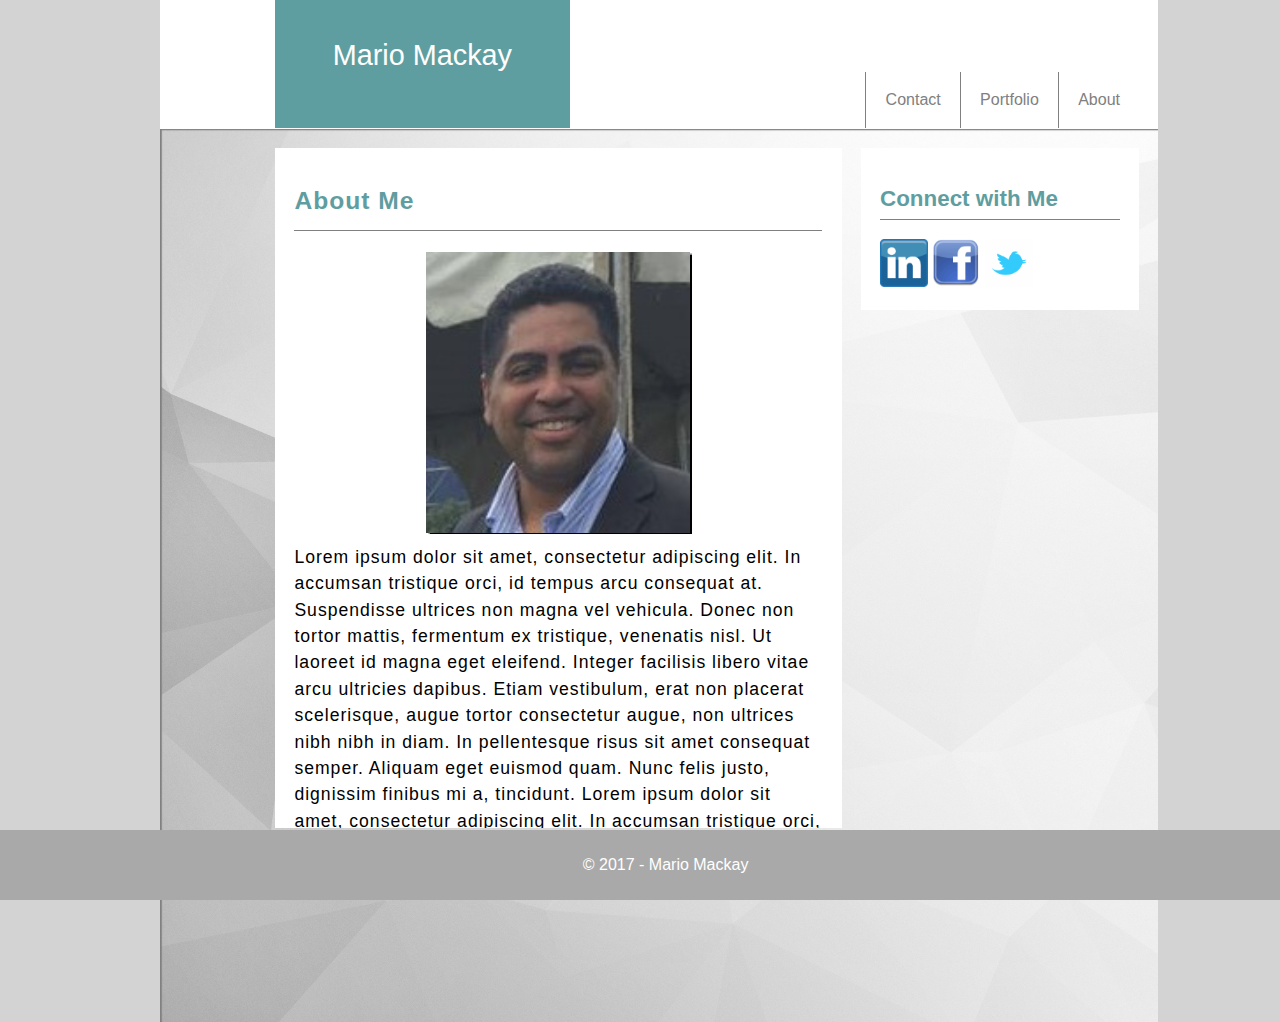
<file: mq/index.html>
<DOCTYPE html>
<html>
	<head>
	<title>About Mackay</title>
	<meta name="viewport" content="width=device-width">
	<link rel="stylesheet" type="text/css" href="assets/css/normalize.css">
	<link rel="stylesheet" type="text/css" href="assets/css/style.css">
	</head>
<body>
	<header>
		<div id="name">Mario Mackay</div>
		<div id="lnk">
		<a href="#">About</a>
		<a href="portfolio.html">Portfolio</a>
		<a href="contact.html">Contact</a>
		</div>
	</header>
	<div id="container">
		<div id="aboutMeBox">
		<h2>About Me</h2>
		<img is="me" src="assets/img/me.jpg" alt="photo of Mario Mackay">
		
		Lorem ipsum dolor sit amet, consectetur adipiscing elit. 
		In accumsan tristique orci, id tempus arcu consequat at. 
		Suspendisse ultrices non magna vel vehicula. Donec non tortor
		mattis, fermentum ex tristique, venenatis nisl. Ut laoreet id 
		magna eget eleifend. Integer facilisis libero vitae arcu ultricies
		dapibus. Etiam vestibulum, erat non placerat scelerisque, 
		augue tortor consectetur augue, non ultrices nibh nibh in diam.
		In pellentesque risus sit amet consequat semper. Aliquam eget
		euismod quam. Nunc felis justo, dignissim finibus mi a, tincidunt.
		Lorem ipsum dolor sit amet, consectetur adipiscing elit. 
		In accumsan tristique orci, id tempus arcu consequat at. 
		Suspendisse ultrices non magna vel vehicula. Donec non tortor
		mattis, fermentum ex tristique, venenatis nisl. Ut laoreet id 
		magna eget eleifend. Integer facilisis libero vitae arcu ultricies
		dapibus. Etiam vestibulum, erat non placerat scelerisque, 
		augue tortor consectetur augue, non ultrices nibh nibh in diam.
		In pellentesque risus sit amet consequat semper. Aliquam eget
		euismod quam. Nunc felis justo, dignissim finibus mi a, tincidunt.
		</div>
		<div id="connectWithMeBox">
		<h2>Connect with Me</h2>
		<a href="https://www.linkedin.com/" target="_blank"><img src="assets/img/linkedin.gif" alt="Linkedin Logo"></a> <a href="https://www.facebook.com/" target="_blank"><img src="assets/img/facebook.gif" alt="Facebook Logo"></a> <a href="https://www.twitter.com/" target="_blank"><img src="assets/img/twitter.gif" alt="Twitter Logo"></a>
		</div>	
	</div>
	<footer>
	&copy; 2017 - Mario Mackay
	</footer>
</body>

</html>
</file>
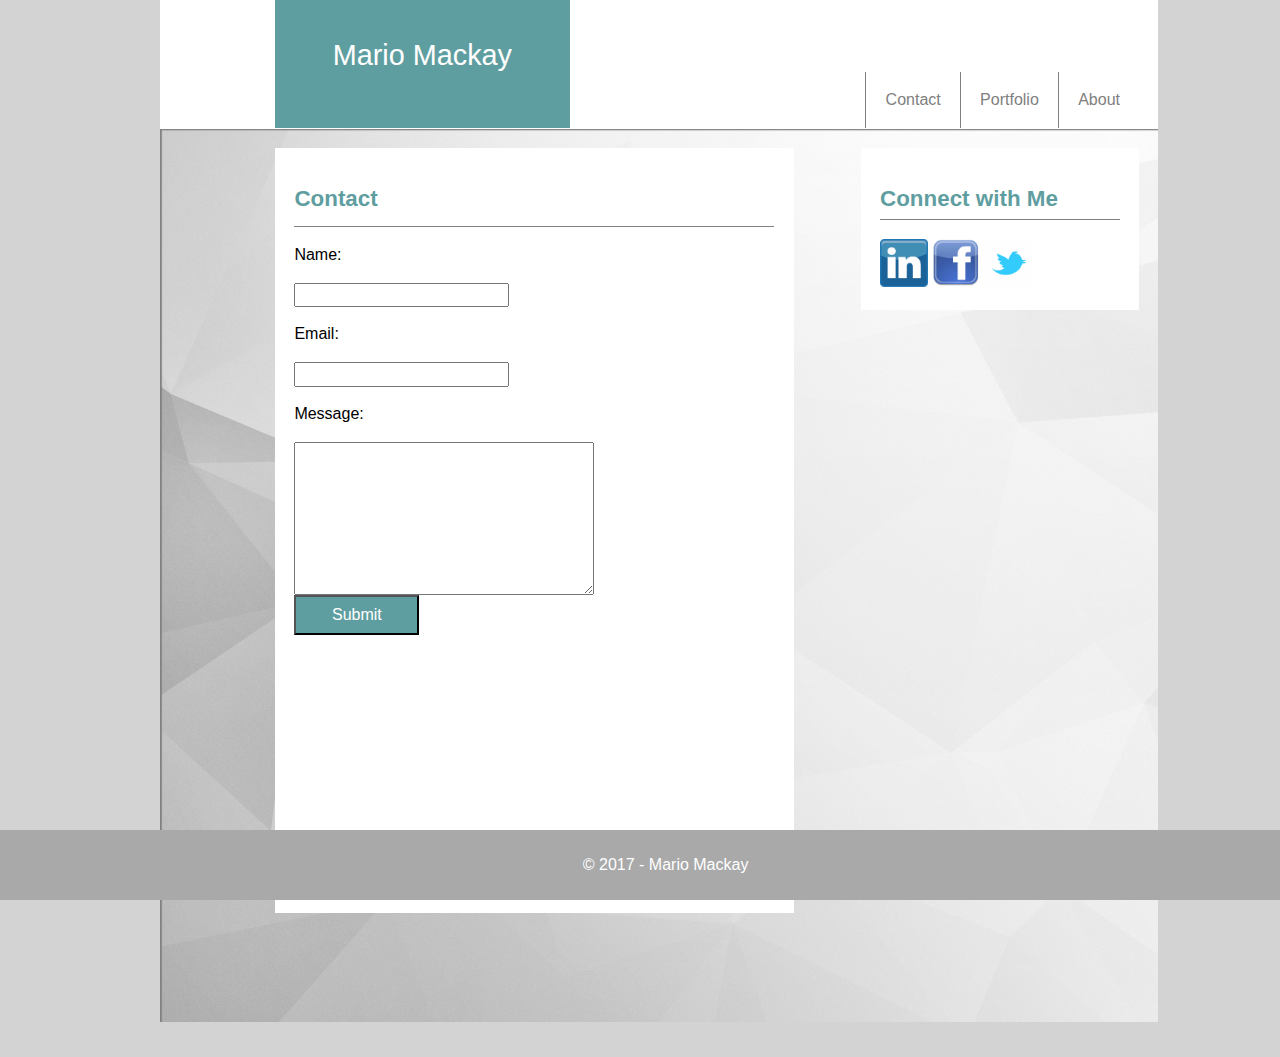
<file: mq/contact.html>
<DOCTYPE html>
<html>
	<head>
	<title>Contact Mackay</title>
	<meta name="viewport" content="width=device-width">
	<link rel="stylesheet" type="text/css" href="assets/css/normalize.css">
	<link rel="stylesheet" type="text/css" href="assets/css/style.css">
	</head>
<body>
	<header>
		<div id="name">Mario Mackay</div>
		<div id="lnk">
		<a href="index.html">About</a>
		<a href="portfolio.html">Portfolio</a>
		<a href="#">Contact</a>
		</div>
	</header>
	<div id="container">
		<div id="contactBox">
			<h2>Contact</h2>
			<form>
			  Name:<br><br>
 			 <input type="text" name="Your full name" value="">
			  <br><br>
			Email:<br><br>
			<input type="email" name="email"><br><br>
			Message:<br><br>
			<textarea name="message" rows="8" cols="30"></textarea>
			<br>
			<input type="submit" value="Submit" style="background-color:cadetblue; color:white; width: 125px; height: 40px;">
			</form> 
		</div>
		<div id="connectWithMeBox">
		<h2>Connect with Me</h2>
		<a href="https://www.linkedin.com/" target="_blank"><img src="assets/img/linkedin.gif" alt="Linkedin Logo"></a> <a href="https://www.facebook.com/" target="_blank"><img src="assets/img/facebook.gif" alt="Facebook Logo"></a> <a href="https://www.twitter.com/" target="_blank"><img src="assets/img/twitter.gif" alt="Twitter Logo"></a>
		</div>	
	</div>
	<footer>
	&copy; 2017 - Mario Mackay
	</footer>
</body>

</html>
</file>
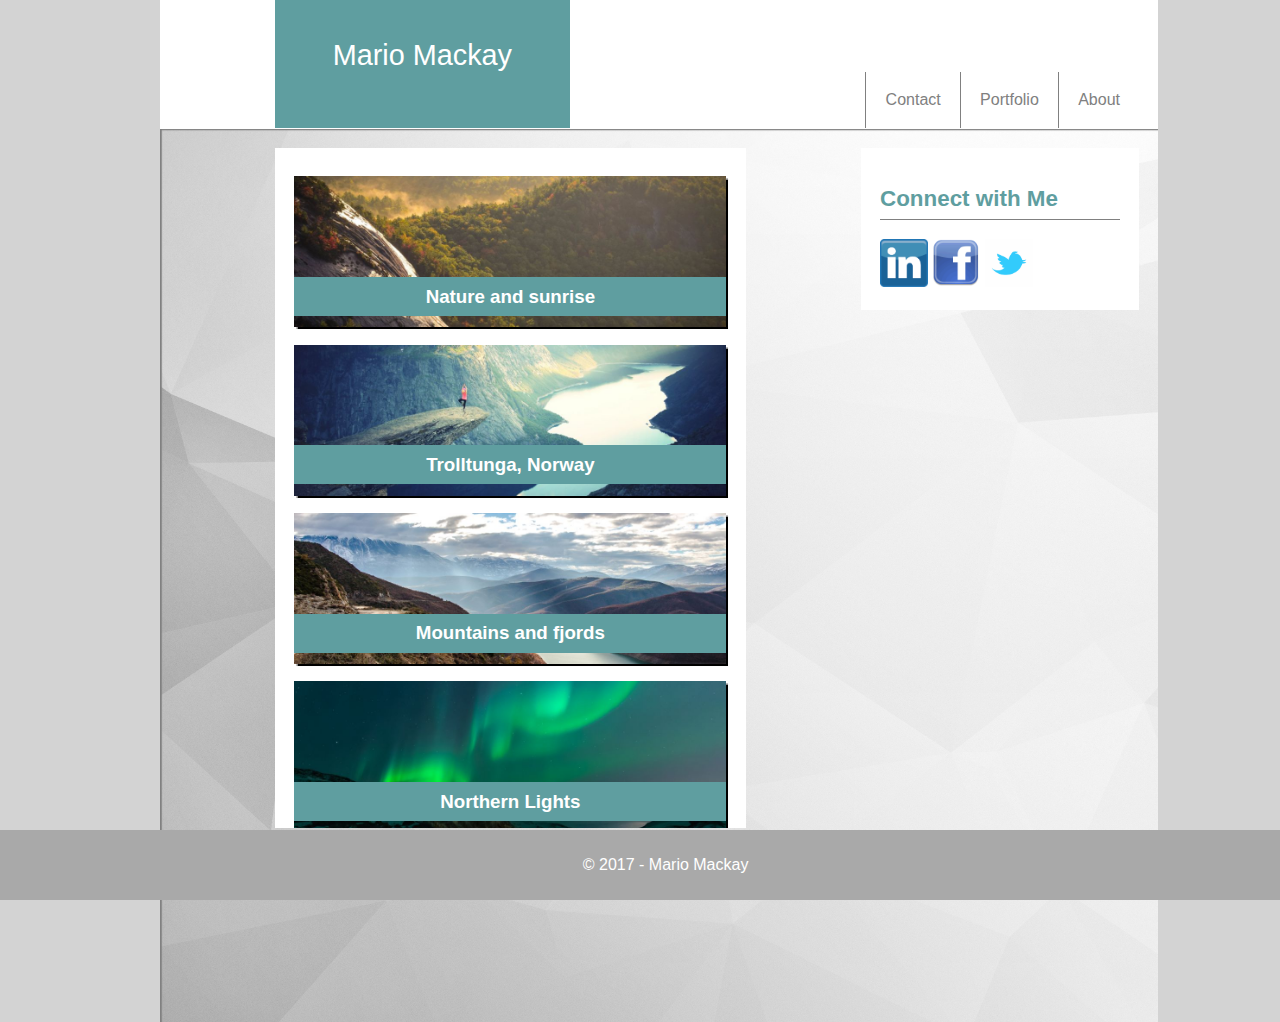
<file: mq/portfolio.html>
<DOCTYPE html>
<html>
	<head>
	<title>Mackay Portfolio</title>
	<meta name="viewport" content="width=device-width">
	<link rel="stylesheet" type="text/css" href="assets/css/normalize.css">
	<link rel="stylesheet" type="text/css" href="assets/css/style.css">
	</head>
<body>
	<header>
		<div id="name">Mario Mackay</div>
		<div id="lnk">
		<a href="index.html">About</a>
		<a href="#">Portfolio</a>
		<a href="contact.html">Contact</a>
		</div>
	</header>
	<div id="container">
		<div id="portfolioBox">
			<div id="proj1">
				<img is="me" src="assets/img/img1.jpg" alt="photo of Nature and sunrise">
				<h3>Nature and sunrise</h3>
			</div>
			<div id="proj2">
				<img is="me" src="assets/img/img2.jpg" alt="photo of Trolltunga, Norway">
				<h3>Trolltunga, Norway</h3>
			</div>
			<div id="proj3">
				<img is="me" src="assets/img/img3.jpg" alt="photo of Mountains and fjords">
				<h3>Mountains and fjords</h3>
			</div>
			<div id="proj4">
				<img is="me" src="assets/img/img4.jpg" alt="photo Northern Lights">
			<h3>Northern Lights</h3>
			</div>
		</div>
		<div id="connectWithMeBox">
		<h2>Connect with Me</h2>
		<a href="https://www.linkedin.com/" target="_blank"><img src="assets/img/linkedin.gif" alt="Linkedin Logo"></a> <a href="https://www.facebook.com/" target="_blank"><img src="assets/img/facebook.gif" alt="Facebook Logo"></a> <a href="https://www.twitter.com/" target="_blank"><img src="assets/img/twitter.gif" alt="Twitter Logo"></a>
		</div>	
	</div>
	<footer>
	&copy; 2017 - Mario Mackay
	</footer>
</body>

</html>
</file>
<file: mq/assets/css/style.css>
/* =============================
	css Mario Mackay
   ============================= */

/* Body tag*/

body
{
width:75%;
position:relative;
background-color: lightgrey;
font-family:arial;
margin:0 auto;
}

/*header tag */
header
{
width:100%;
padding:4% 2% 6% 2%;
background-color: white;
}
/* header tag links */
header a
{
display:inline;
text-decoration:none;
color:grey;
border-left: 0.05px solid grey;
float:right;
padding:2%;
}
/*name box on header tag */
#name
{
display:inline;
background-color: cadetblue;
color:white;
padding:6%;
margin:0;
margin-left: 10%;
font-size:180%;
}

/*name box hover animation */
#name:hover
{
transition: background .9s ease-in;
background-color:goldenrod;
}

/*name box hover delay transition */
header a:hover
{
transition: background .9s ease-in;
background-color: goldenrod;
color:white;
}

/*body contain tag */
#container
{
background-color: white;
position:relative;
width:100%;
height:95%;
padding:2%;
box-shadow: inset 1.8px 1.2px 1px grey;
background-image:url("../img/pgbkg.jpg");
background-size:cover;
}

/*about me box */
#aboutMeBox
{
float:left;
width:55%;
height:75%;
margin: 0% 0% 15% 10%;
background-color: white;
overflow: scroll;
padding:2%;
line-height: 150%;
font-size: 110%;
letter-spacing: 1px;
}

/*about me box image */
#aboutMeBox img
{
width:50%;
margin: 0% 25% 2% 25%;
box-shadow: 1.8px 1.2px 1px black;
}

/*connect with me box */
#connectWithMeBox
{
float:right;
padding:2%;
width:25%;
background-color: white;
}

/*connect with me box images */
#connectWithMeBox img
{
width:20%;
height20%;
}

/*connect with me box hover animations */
#connectWithMeBox img:hover
{
transform: rotate(7deg);
}

/*footer of page */
footer
{
position:fixed;
bottom:0;
left:0;
background-color: darkgrey;
width:100%;
padding:2%;
color:white;
text-align:center;
fontsize:100%;
}

/*h2 headers in all boxes on page */
#connectWithMeBox h2, #aboutMeBox h2, #contactBox h2 
{
font-size:140%;
color:cadetblue;
border-bottom: 1px solid grey;
padding:0% 0% 3% 0%;
}

/*portfolio box */
#portfolioBox
{
float:left;
width:45%;
height:75%;
margin: 0% 0% 15% 10%;
background-color: white;
overflow: scroll;
padding:2%;
position:relative;
}

/*portfolio box images */
#portfolioBox img
{
width:100%;
margin: 2% auto;
transition: all .2s ease-in-out;
box-shadow:1.5px 1.5px 1px black;
}

/*portfolio box hover effects */
#portfolioBox img:hover 
{ 
transform: scale(1.1); 
}

/*portfolio project boxes */
#proj1 h3, #proj2 h3, #proj3 h3, #proj4 h3
{
margin: 0 auto;
padding: 2% 0%;
background-color:cadetblue;
color:white;
text-align:center;
position:absolute;
left:0;
bottom:12%;
width:100%;
}
/*portfolio project boxes position */
#proj1, #proj2, #proj3, #proj4
{
position:relative;
}

/* contact box */
#contactBox
{
float:left;
width:50%;
height:85%;
margin: 0% 0% 15% 10%;
background-color: white;
padding:2%;
position:relative;
}

/* =============================
	 Media Queries
   ============================= */

@media screen and (max-width: 768px) {
    body {
        background-color: lightgrey;
	width:85%;
	height:1024px;
    }

/*about me box */
#aboutMeBox
{
float:none;
display:block;
width:95%;
height:78%;
margin: 2% auto;
background-color: white;
overflow: scroll;
padding:2%;
line-height: 150%;
font-size: 120%;
letter-spacing: 1px;
}
/*connect with me box */
#connectWithMeBox
{
float:none;
padding:2%;
display:block;
margin: 2% auto;
width:65%;
background-color: white;
}
/*about me box image */
#aboutMeBox img
{
float:left;
margin:0 auto;
margin:2%;
width:60%;
box-shadow: 1.8px 1.2px 1px black;
}
/*h2 headers in all boxes on page */
#connectWithMeBox h2, #aboutMeBox h2, #contactBox h2 
{
font-size:140%;
color:cadetblue;
border-bottom: 1px solid grey;
padding:0% 0% 1% 0%;
}
/*connect with me box images */
#connectWithMeBox img
{
width:12%;
height12%;
}
/*body contain tag */
#container
{
background-color: white;
position:relative;
width:100%;
height:100%;
padding:2%;
box-shadow: inset 1.8px 1.2px 1px grey;
background-image:url("../img/pgbkg.jpg");
background-size:cover;
}
header a
{

margin-left:4%;
font-size:110%;
}
/*name box on header tag */
#name
{
display:inline;
background-color: cadetblue;
color:white;
padding:6%;
margin:0;
margin-left: 5%;
font-size:160%;
}
/*footer of page */
footer
{
position:fixed;
bottom:0;
left:0;
background-color: darkgrey;
width:100%;
padding:2%;
color:white;
text-align:center;
fontsize:100%;
}
/*portfolio box */
#portfolioBox
{
float:none;
width:85%;
height:75%;
display:block;
margin:0 auto;
background-color: white;
overflow: scroll;
padding:2%;
position:relative;
}
/* contact box */
#contactBox
{
float:none;
width:75%;
height:75%;
display:block;
margin: 0 auto;
background-color: white;
padding:2%;
position:relative;
}

}



@media screen and (max-width: 640px) {
    /* header tag links */

body{
background-color: lightgrey;
width:640px;
height:1024px;
margin:0 auto;
margin-left: 20px;

}

header a
{
text-decoration:none;
color:grey;
padding: 4%;
float:none;
margin-left:0%;
font-size:120%;
}

#lnk{
display:block;
padding:3%;
text-align:center;	
margin: 0% auto;

}

/*name box on header tag */
#name
{
display:block;
background-color: cadetblue;
color:white;
padding:3% 0% 3% 0%;
margin:0 auto;
text-align:center;
font-size:160%;
width:100%;
}
/*header tag */
header
{
width:100%;
padding:4% 2% 4% 2%;
background-color: white;
}

/*about me box */
#aboutMeBox
{
float:none;
display:block;
margin:0 auto;
width:90%;
height:75%;
background-color: white;
overflow: scroll;
padding:2%;
line-height: 150%;
font-size: 140%;
letter-spacing: 1px;
}
/*connect with me box */
#connectWithMeBox
{
float:none;
padding:2%;
width:75%;
background-color: white;
display:block;
margin:3% auto;
}
/*about me box image */
#aboutMeBox img
{
width:65%;
float:none;
display:block;
margin: 0% auto;
box-shadow: 1.8px 1.2px 1px black;
}
/*connect with me box images */
#connectWithMeBox img
{
width:12%;
height12%;
}
/*h2 headers in all boxes on page */
#connectWithMeBox h2, #aboutMeBox h2, #contactBox h2 
{
font-size:100%;
color:cadetblue;
border-bottom: 1px solid grey;
padding:0% 0% 1% 0%;
}
/*name box on header tag */
#name
{
display:block;
background-color: cadetblue;
color:white;
padding:3% 0% 3% 0%;
margin:0 auto;
text-align:center;
font-size:120%;
width:100%;
}

/*footer of page */
footer
{
position:fixed;
bottom:0;
left:0;
background-color: darkgrey;
width:100%;
padding:2%;
color:white;
text-align:center;
fontsize:100%;
}
/*portfolio box */
#portfolioBox
{
float:none;
display:block;
margin: 0 auto;
width:85%;
height:75%;
background-color: white;
overflow: scroll;
padding:2%;
position:relative;
}
/* contact box */
#contactBox
{
float:none;
width:75%;
height:75%;
display:block;
margin: 0 auto;
background-color: white;
padding:2%;
position:relative;
}

}
</file>
